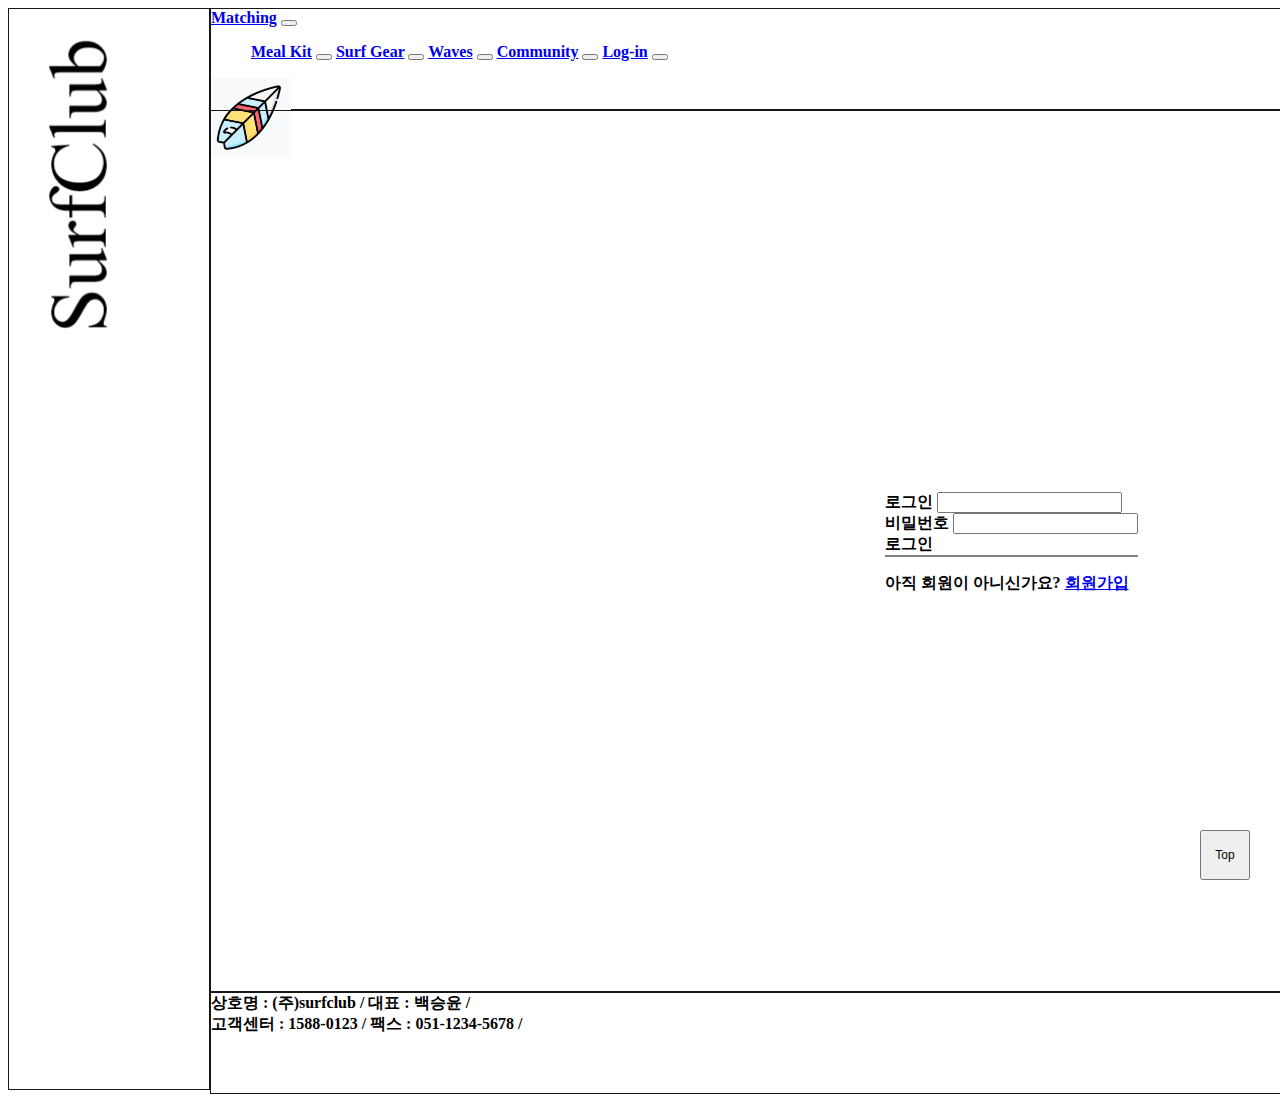
<file: login.html>
<!DOCTYPE html>
<html lang="en">

<head>
   
  <link href="https://cdn.jsdelivr.net/npm/bootstrap@5.2.2/dist/css/bootstrap.min.css" rel="stylesheet"
    integrity="sha384-Zenh87qX5JnK2Jl0vWa8Ck2rdkQ2Bzep5IDxbcnCeuOxjzrPF/et3URy9Bv1WTRi" crossorigin="anonymous">
  <meta charset="UTF-8" />
  <meta http-equiv="X-UA-Compatible" content="IE=edge" />
  <meta name="viewport" content="width=device-width, initial-scale=1.0" />
  <link rel="stylesheet" href="style.css" /> 
  <title>CSS Grid Example</title>
  <script src="top.js"></script>
</head>

<body>
  <div class="container">
    <div class="item1">
      <a class="navbar-brand" href="index.html">
        <img src="이니셜.PNG" alt="" width="150px" >
      </a>
    </div>
    <div class="item2">
      <nav class="navbar navbar-expand-lg bg-light">
        <div class="container-fluid">
          <a class="navbar-brand" href="matching.html">Matching</a>
          <button class="navbar-toggler" type="button" data-bs-toggle="collapse" data-bs-target="#navbarNav"
            aria-controls="navbarNav" aria-expanded="false" aria-label="Toggle navigation">
            <span class="navbar-toggler-icon"></span>
          </button>
          <div class="collapse navbar-collapse" id="navbarNav">
            <ul class="navbar-nav">
              <a class="navbar-brand" href="login.html">Meal Kit</a>
              <button class="navbar-toggler" type="button" data-bs-toggle="collapse" data-bs-target="#navbarNav"
                aria-controls="navbarNav" aria-expanded="false" aria-label="Toggle navigation">
                <span class="navbar-toggler-icon"></span>
              </button>
              <a class="navbar-brand" href="login.html">Surf Gear</a>
              <button class="navbar-toggler" type="button" data-bs-toggle="collapse" data-bs-target="#navbarNav"
                aria-controls="navbarNav" aria-expanded="false" aria-label="Toggle navigation">
                <span class="navbar-toggler-icon"></span>
              </button>
              <a class="navbar-brand" href="waves.html">Waves</a>
              <button class="navbar-toggler" type="button" data-bs-toggle="collapse" data-bs-target="#navbarNav"
                aria-controls="navbarNav" aria-expanded="false" aria-label="Toggle navigation">
                <span class="navbar-toggler-icon"></span>
              </button>
              <a class="navbar-brand" href="login.html">Community</a>
              <button class="navbar-toggler" type="button" data-bs-toggle="collapse" data-bs-target="#navbarNav"
                aria-controls="navbarNav" aria-expanded="false" aria-label="Toggle navigation">
                <span class="navbar-toggler-icon"></span>
              </button>
              <a class="navbar-brand" href="login.html">Log-in</a>
              <button class="navbar-toggler" type="button" data-bs-toggle="collapse" data-bs-target="#navbarNav"
                aria-controls="navbarNav" aria-expanded="false" aria-label="Toggle navigation">
                <span class="navbar-toggler-icon"></span>
              </button>

            </ul>
          </div>
          <img src="surf imoticon.jpg" width="5%" float   = "left" >
        </div>
        
      </nav>
    </div>
    <div class="item3">
      <form class="row g-3">
        <div class="col-md-15">
          <label for="inputEmail4" class="form-label">로그인</label>
          <input type="email" class="form-control" id="email address">
        </div>
        <div class="col-md-15">
          <label for="inputEmail4" class="form-label">비밀번호</label>
          <input type="email" class="form-control" id="password">
        </div>

        <a class="btn btn-secondary disabled" role="button" aria-disabled="true">로그인</a>
        <div class="content">
          <form>
          <div class="text_bar">
              <div style="border-bottom: 2px solid gray;"></div>
              <!-- Register buttons -->
              <div class="text-center">
                <p>아직 회원이 아니신가요? <a href="signup.html"><strong>회원가입</strong></a></p>
              </div>
          </div>
          </form>

      </form>
      </div>



      </div>
      <div class="item4">
        <div class="footer_inner">
          <div class="partner_box_wrap">
            <div class="partner_box">
              상호명 : (주)surfclub /
              대표 : 백승윤 /
  
            </div>
            <div class="partner_box">
              고객센터 : 1588-0123 /
              팩스 : 051-1234-5678 /
  
            </div>
  
          </div>
          <div class="top">
            <button onclick="topFunction()" id="myBtn" title="Go to top" class="rounded-pill" style="width:50px; height:50px; text-align:center; ">Top</button>
  
        </div>
      </div>
      


    </div>
    <script src="https://cdn.jsdelivr.net/npm/@popperjs/core@2.11.6/dist/umd/popper.min.js"
      integrity="sha384-oBqDVmMz9ATKxIep9tiCxS/Z9fNfEXiDAYTujMAeBAsjFuCZSmKbSSUnQlmh/jp3"
      crossorigin="anonymous"></script>
    <script src="https://cdn.jsdelivr.net/npm/bootstrap@5.2.2/dist/js/bootstrap.min.js"
      integrity="sha384-IDwe1+LCz02ROU9k972gdyvl+AESN10+x7tBKgc9I5HFtuNz0wWnPclzo6p9vxnk"
      crossorigin="anonymous"></script>
</body>

</html>
</file>
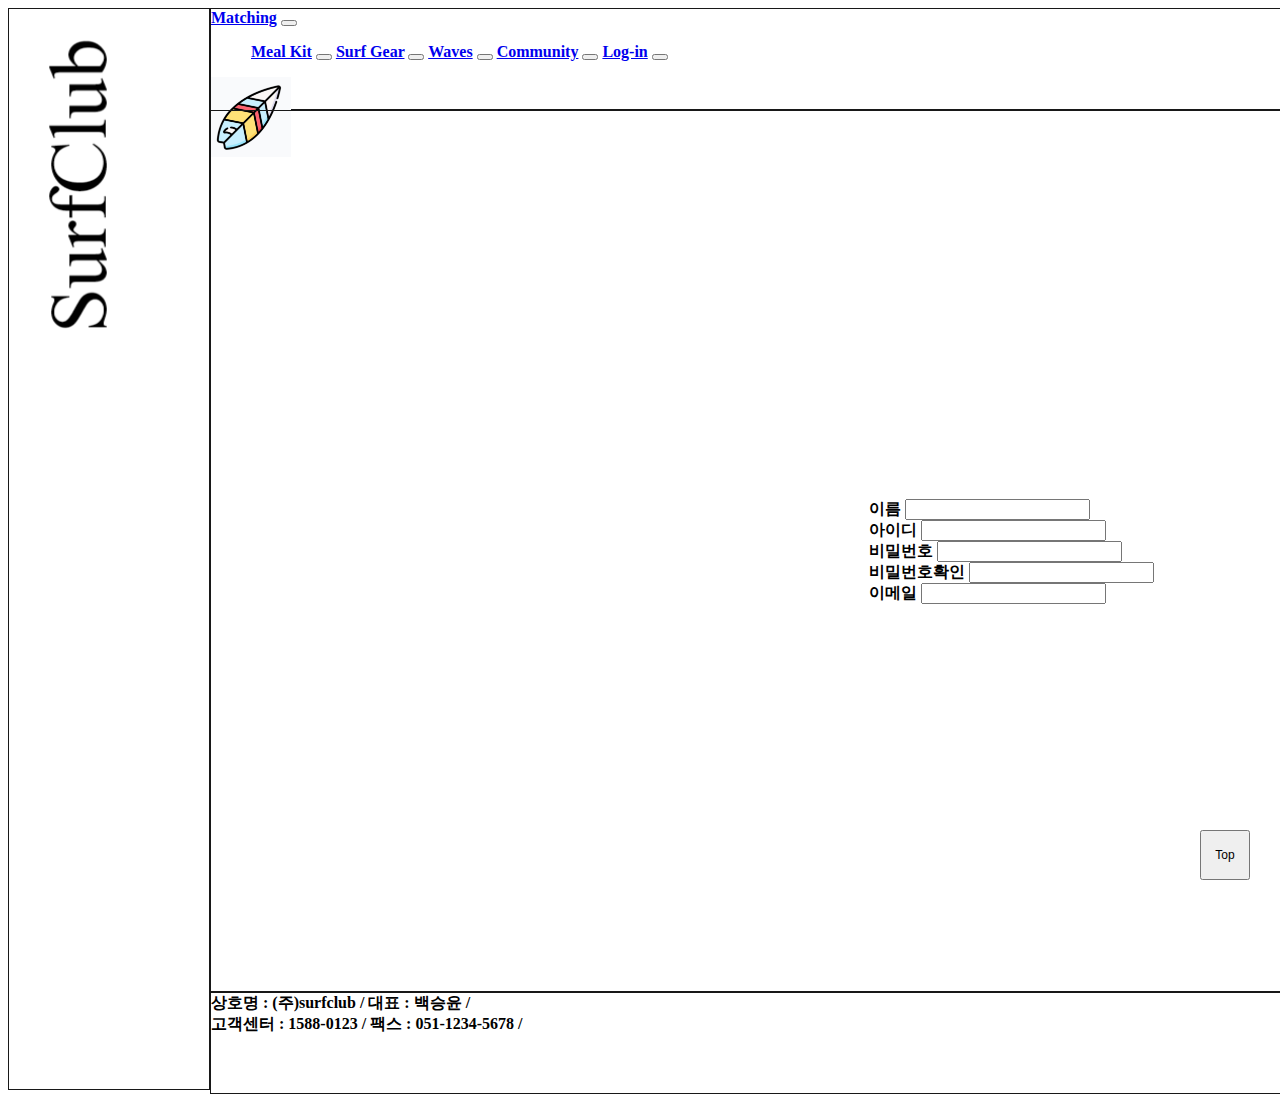
<file: signup.html>
<!DOCTYPE html>
<html lang="en">

<head>
  <link href="https://cdn.jsdelivr.net/npm/bootstrap@5.2.2/dist/css/bootstrap.min.css" rel="stylesheet"
    integrity="sha384-Zenh87qX5JnK2Jl0vWa8Ck2rdkQ2Bzep5IDxbcnCeuOxjzrPF/et3URy9Bv1WTRi" crossorigin="anonymous">
  <meta charset="UTF-8" />
  <meta http-equiv="X-UA-Compatible" content="IE=edge" />
  <meta name="viewport" content="width=device-width, initial-scale=1.0" />
  <link rel="stylesheet" href="style.css" />
  <title>CSS Grid Example</title>
  <script src="top.js"></script>
</head>

<body>
  <div class="container">
    <div class="item1">
      <a class="navbar-brand" href="index.html">
        <img src="이니셜.PNG" alt="" width="150px" >
      </a>
    </div>
    <div class="item2">
      <nav class="navbar navbar-expand-lg bg-light">
        <div class="container-fluid">
          <a class="navbar-brand" href="matching.html">Matching</a>
          <button class="navbar-toggler" type="button" data-bs-toggle="collapse" data-bs-target="#navbarNav"
            aria-controls="navbarNav" aria-expanded="false" aria-label="Toggle navigation">
            <span class="navbar-toggler-icon"></span>
          </button>
          <div class="collapse navbar-collapse" id="navbarNav">
            <ul class="navbar-nav">
              <a class="navbar-brand" href="login.html">Meal Kit</a>
              <button class="navbar-toggler" type="button" data-bs-toggle="collapse" data-bs-target="#navbarNav"
                aria-controls="navbarNav" aria-expanded="false" aria-label="Toggle navigation">
                <span class="navbar-toggler-icon"></span>
              </button>
              <a class="navbar-brand" href="login.html">Surf Gear</a>
              <button class="navbar-toggler" type="button" data-bs-toggle="collapse" data-bs-target="#navbarNav"
                aria-controls="navbarNav" aria-expanded="false" aria-label="Toggle navigation">
                <span class="navbar-toggler-icon"></span>
              </button>
              <a class="navbar-brand" href="waves.html">Waves</a>
              <button class="navbar-toggler" type="button" data-bs-toggle="collapse" data-bs-target="#navbarNav"
                aria-controls="navbarNav" aria-expanded="false" aria-label="Toggle navigation">
                <span class="navbar-toggler-icon"></span>
              </button>
              <a class="navbar-brand" href="login.html">Community</a>
              <button class="navbar-toggler" type="button" data-bs-toggle="collapse" data-bs-target="#navbarNav"
                aria-controls="navbarNav" aria-expanded="false" aria-label="Toggle navigation">
                <span class="navbar-toggler-icon"></span>
              </button>
              <a class="navbar-brand" href="login.html">Log-in</a>
              <button class="navbar-toggler" type="button" data-bs-toggle="collapse" data-bs-target="#navbarNav"
                aria-controls="navbarNav" aria-expanded="false" aria-label="Toggle navigation">
                <span class="navbar-toggler-icon"></span>
              </button>

            </ul>
          </div>
          <img src="surf imoticon.jpg" width="5%" float   = "left" >
        </div>
      </nav>
    </div>
    <div class="item3">
      <form class="row g-3">
        <div class="col-md-15">
          <label for="inputEmail4" class="form-label">이름</label>
          <input type="email" class="form-control" id="">
        </div>
        <div class="col-md-15">
          <label for=inputEmail4" class="form-label">아이디</label>
          <input type="email" class="form-control" id="">
        </div>
        <div class="col-md-15">
          <label for=inputEmail4" class="form-label">비밀번호</label>
          <input type="email" class="form-control" id="">
        </div>
        <div class="col-md-15">
          <label for=inputEmail4" class="form-label">비밀번호확인</label>
          <input type="email" class="form-control" id="">
        </div>
        <div class="col-md-15">
          <label for=inputEmail4" class="form-label">이메일</label>
          <input type="email" class="form-control" id="">
        </div>

      </form>

    </div>
    <div class="item4">
      <div class="footer_inner">
        <div class="partner_box_wrap">
          <div class="partner_box">
            상호명 : (주)surfclub /
            대표 : 백승윤 /

          </div>
          <div class="partner_box">
            고객센터 : 1588-0123 /
            팩스 : 051-1234-5678 /

          </div>

        </div>
        <div class="top">
          <button onclick="topFunction()" id="myBtn" title="Go to top" class="rounded-pill" style="width:50px; height:50px; text-align:center; ">Top</button>
      </div>


    </div>
    <script src="https://cdn.jsdelivr.net/npm/@popperjs/core@2.11.6/dist/umd/popper.min.js"
      integrity="sha384-oBqDVmMz9ATKxIep9tiCxS/Z9fNfEXiDAYTujMAeBAsjFuCZSmKbSSUnQlmh/jp3"
      crossorigin="anonymous"></script>
    <script src="https://cdn.jsdelivr.net/npm/bootstrap@5.2.2/dist/js/bootstrap.min.js"
      integrity="sha384-IDwe1+LCz02ROU9k972gdyvl+AESN10+x7tBKgc9I5HFtuNz0wWnPclzo6p9vxnk"
      crossorigin="anonymous"></script>
</body>

</html>
</file>
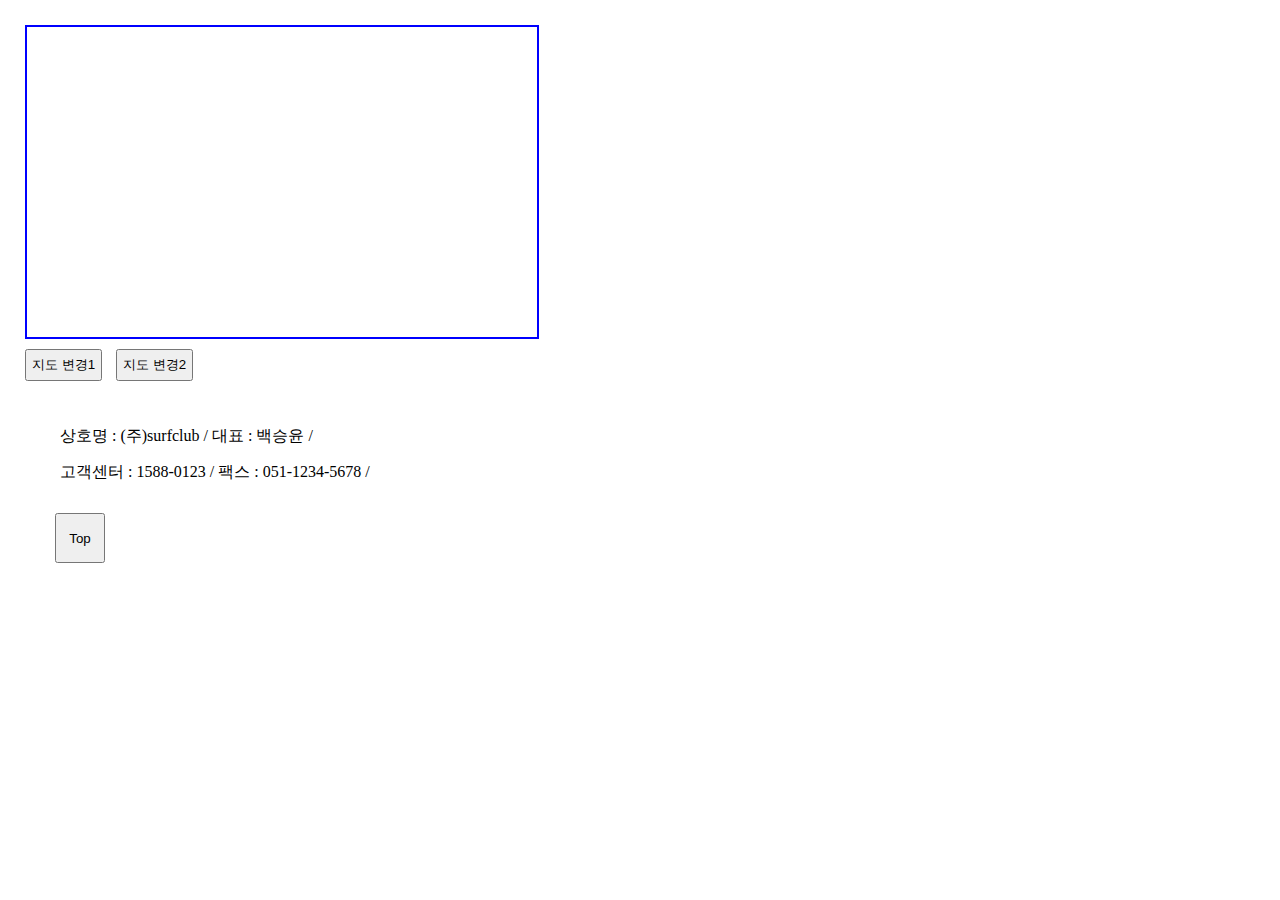
<file: map/matching.html>
<!DOCTYPE html>
<html>
<head>
<meta charset="UTF-8">
<title>맵 API</title>
<style type="text/css">
 
    *{
        margin: 5px;
        padding: 5px;
    }
    #map{
        border: 2px solid blue;
        width: 500px;
        height: 300px;
    }
 
</style>
<!-- <script src="http://maps.google.com/maps/api/js?key=자기가발급한키를입력&region=kr"></script> -->
<script src="http://maps.google.com/maps/api/js?key=AIzaSyAXjoRLgflNFsRqIbuWiq-khadXPm6eW9A&region=kr"></script>
</head>
 
<body>
    <div id="map"></div>
    <button id="btn1">지도 변경1</button>
    <button id="btn2">지도 변경2</button>
    
    <script type="text/javascript">
        
        // 버튼들 불러와서 변수에 담아주고
        var btn1 = document.getElementById("btn1");
        var btn2 = document.getElementById("btn2");
        // 각각 버튼에 이벤트 추가
        btn1.addEventListener("click", changeMap1);
        btn2.addEventListener("click", changeMap2);
        
    
        var map;
        // 지도 출력
        function initMap(){
            // 위치데이터 경도, 위도로 구성된 jso 파일은 항상 이런식으로 구성되어있다.
            var ll = {lat: 35.1793, lng: 129.1996};
            map = new google.maps.Map(
                    document.getElementById("map"),
                    {zoom: 17, center: ll}
                    );
            new google.maps.Marker(
                {position: ll,
                    map: map,
                    label: "현재 위치"}        
            );
        }
        initMap(); // 맵 생성
        
        // 지도의 중심을 변경하는 작업
        function changeMap1(){
            var ll = {lat: 35.1793, lng: 129.1996};
            map.panTo(ll);
            map.setZoom(16);
            const malls = [
//     { label: "A", name: "송정서핑학교", lat: 35.1812, lng: 129.2031 },
//     { label: "B", name: "서프홀릭", lat: 35.18, lng: 129.2006 },
//     { label: "C", name: "써피써피", lat: 35.1801, lng: 129.2009 },

//   ];

//   const bounds = new google.maps.LatLngBounds();
//   const infowindow = new google.maps.InfoWindow();

//   malls.forEach(({ label, name, lat, lng }) => {
//     const marker = new google.maps.Marker({
//       position: { lat, lng },
//       label,
//       map: map
//     });
//     bounds.extend(marker.position);
        } 
        // 새로운 지도를 여는 작업 -> 마커 지워짐
        function changeMap2(){
            var ll = {lat: 38.0579, lng: 128.68};
            map = new google.maps.Map(
                    document.getElementById("map"),
                    {zoom:17, center: ll}
                    );
        }
    </script>
</body>
</html>



<!-- <!DOCTYPE html>
<html lang="en">

<head>

  <link href="https://cdn.jsdelivr.net/npm/bootstrap@5.2.2/dist/css/bootstrap.min.css" rel="stylesheet"
    integrity="sha384-Zenh87qX5JnK2Jl0vWa8Ck2rdkQ2Bzep5IDxbcnCeuOxjzrPF/et3URy9Bv1WTRi" crossorigin="anonymous">
  <meta charset="UTF-8" />
  <meta http-equiv="X-UA-Compatible" content="IE=edge" />
  <meta name="viewport" content="width=device-width, initial-scale=1.0" />
  <link rel="stylesheet" href="style.css" />
  <title>CSS Grid Example</title>
  <script src="top.js"></script>
  <script type="text/javascript" src="https://code.jquery.com/jquery-3.1.1.min.js"></script>

  <script defer src="./index.js"></script>
  <script defer
    src="https://maps.googleapis.com/maps/api/js?key=AIzaSyAXjoRLgflNFsRqIbuWiq-khadXPm6eW9A&callback=initMap"></script>

</head>

<body>
  <div class="container">
    <div class="item1">
      <a class="navbar-brand" href="index.html">
        <img src="이니셜.PNG" alt="" width="150px">
      </a>
    </div>
    <div class="item2">
      <nav class="navbar navbar-expand-lg bg-light">
        <div class="container-fluid">
          <a class="navbar-brand" href="matching.html">Matching</a>
          <button class="navbar-toggler" type="button" data-bs-toggle="collapse" data-bs-target="#navbarNav"
            aria-controls="navbarNav" aria-expanded="false" aria-label="Toggle navigation">
            <span class="navbar-toggler-icon"></span>
          </button>
          <div class="collapse navbar-collapse" id="navbarNav">
            <ul class="navbar-nav">
              <a class="navbar-brand" href="login.html">Meal Kit</a>
              <button class="navbar-toggler" type="button" data-bs-toggle="collapse" data-bs-target="#navbarNav"
                aria-controls="navbarNav" aria-expanded="false" aria-label="Toggle navigation">
                <span class="navbar-toggler-icon"></span>
              </button>
              <a class="navbar-brand" href="login.html">Surf Gear</a>
              <button class="navbar-toggler" type="button" data-bs-toggle="collapse" data-bs-target="#navbarNav"
                aria-controls="navbarNav" aria-expanded="false" aria-label="Toggle navigation">
                <span class="navbar-toggler-icon"></span>
              </button>
              <a class="navbar-brand" href="login.html">Waves</a>
              <button class="navbar-toggler" type="button" data-bs-toggle="collapse" data-bs-target="#navbarNav"
                aria-controls="navbarNav" aria-expanded="false" aria-label="Toggle navigation">
                <span class="navbar-toggler-icon"></span>
              </button>
              <a class="navbar-brand" href="login.html">Community</a>
              <button class="navbar-toggler" type="button" data-bs-toggle="collapse" data-bs-target="#navbarNav"
                aria-controls="navbarNav" aria-expanded="false" aria-label="Toggle navigation">
                <span class="navbar-toggler-icon"></span>
              </button>
              <a class="navbar-brand" href="login.html">Log-in</a>
              <button class="navbar-toggler" type="button" data-bs-toggle="collapse" data-bs-target="#navbarNav"
                aria-controls="navbarNav" aria-expanded="false" aria-label="Toggle navigation">
                <span class="navbar-toggler-icon"></span>
              </button>

            </ul>
          </div>
          <img src="surf imoticon.jpg" width="5%" float="left">
        </div>

      </nav>
    </div>

    <div class="item8">

      <form class="row g-3">
        <div class="col-md-6">
          <button onclick="doAction()">송정</button>

          <script>
            function doAction() {
              <div class="item9" , div id="map" style="height: 880px"></div>
            }</script>




          <button onclick="doAction()">양양</button>

          <script>
            function doAction() {
              <div class="item9" , div id="map1" style="height: 880px"></div>
            }</script>





          <button onclick="doAction()">제주</button>

          <script>
            function doAction() {
              <div class="item9" , div id="map" style="height: 880px"></div>
            }</script>
        </div>


    </div>
    </form> -->





    <!-- <div class="item9" , div id="map" style="height: 880px"></div> -->
    <!-- <iframe
        src="https://www.google.com/maps/embed?pb=!1m18!1m12!1m3!1d3261.0187033161164!2d129.2008411156083!3d35.181086380313936!2m3!1f0!2f0!3f0!3m2!1i1024!2i768!4f13.1!3m3!1m2!1s0x35688c4c0fa9581f%3A0x1a027e4434aaad0f!2z7Iah7KCV7ISc7ZWR7ZWZ6rWQ!5e0!3m2!1sko!2skr!4v1668998995866!5m2!1sko!2skr"
        width="600" height="450" style="border:0;" allowfullscreen="" loading="lazy"
        referrerpolicy="no-referrer-when-downgrade"></iframe> -->









    <div class="item4">
      <div class="footer_inner">
        <div class="partner_box_wrap">
          <div class="partner_box">
            상호명 : (주)surfclub /
            대표 : 백승윤 /

          </div>
          <div class="partner_box">
            고객센터 : 1588-0123 /
            팩스 : 051-1234-5678 /

          </div>

        </div>
        <div class="top">
          <button onclick="topFunction()" id="myBtn" title="Go to top" class="rounded-pill"
            style="width:50px; height:50px; text-align:center; ">Top</button>
        </div>


      </div>
      <script src="https://cdn.jsdelivr.net/npm/@popperjs/core@2.11.6/dist/umd/popper.min.js"
        integrity="sha384-oBqDVmMz9ATKxIep9tiCxS/Z9fNfEXiDAYTujMAeBAsjFuCZSmKbSSUnQlmh/jp3"
        crossorigin="anonymous"></script>
      <script src="https://cdn.jsdelivr.net/npm/bootstrap@5.2.2/dist/js/bootstrap.min.js"
        integrity="sha384-IDwe1+LCz02ROU9k972gdyvl+AESN10+x7tBKgc9I5HFtuNz0wWnPclzo6p9vxnk"
        crossorigin="anonymous"></script>
</body>

</html>
</file>
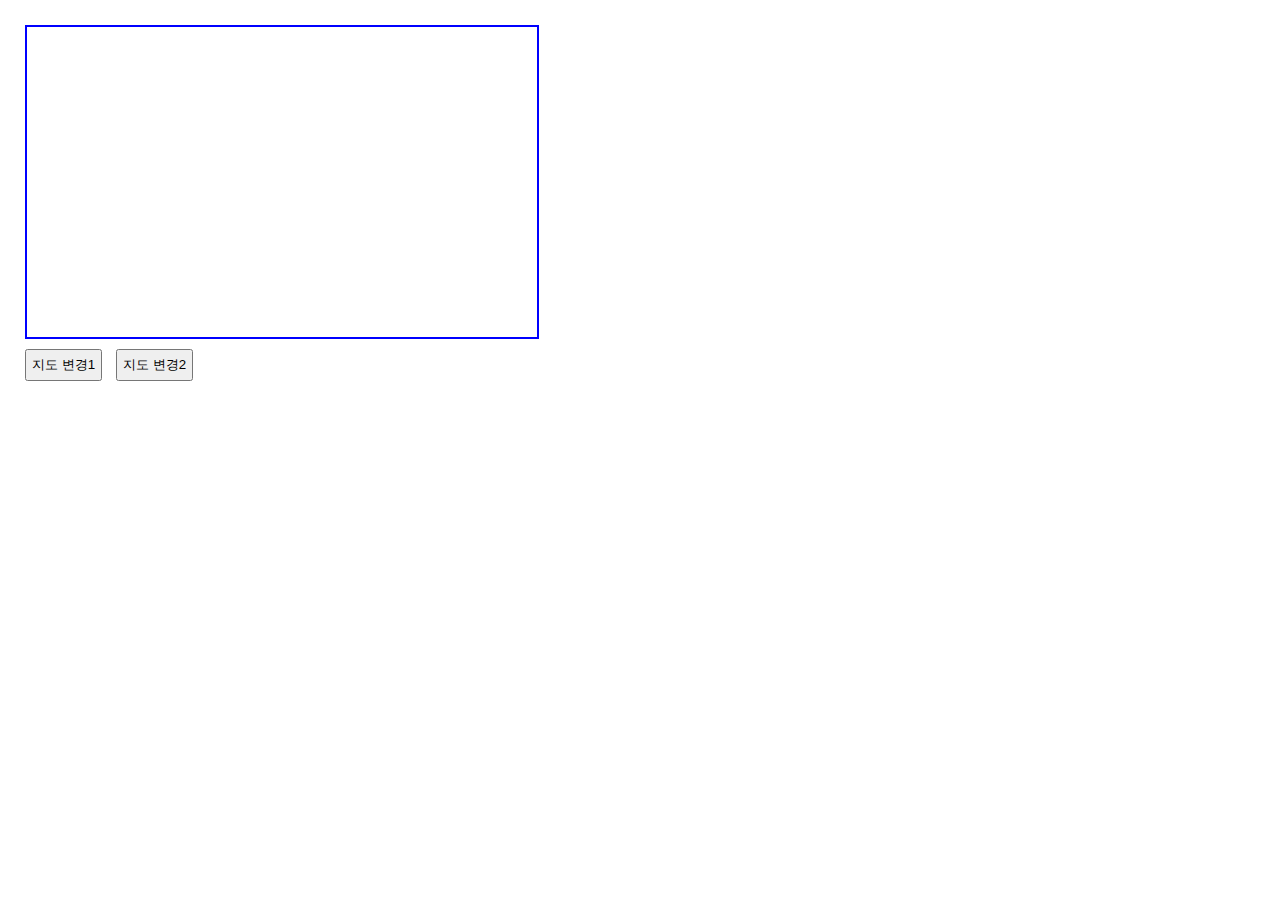
<file: map/matching_송정_양양_학교없음.html>
<!DOCTYPE html>
<html>
<head>
<meta charset="UTF-8">
<title>맵 API</title>
<style type="text/css">
 
    *{
        margin: 5px;
        padding: 5px;
    }
    #map{
        border: 2px solid blue;
        width: 500px;
        height: 300px;
    }
 
</style>
<!-- <script src="http://maps.google.com/maps/api/js?key=자기가발급한키를입력&region=kr"></script> -->
<script src="http://maps.google.com/maps/api/js?key=AIzaSyAXjoRLgflNFsRqIbuWiq-khadXPm6eW9A&region=kr"></script>
</head>
 
<body>
    <div id="map"></div>
    <button id="btn1">지도 변경1</button>
    <button id="btn2">지도 변경2</button>
    
    <script type="text/javascript">
        
        // 버튼들 불러와서 변수에 담아주고
        var btn1 = document.getElementById("btn1");
        var btn2 = document.getElementById("btn2");
        // 각각 버튼에 이벤트 추가
        btn1.addEventListener("click", changeMap1);
        btn2.addEventListener("click", changeMap2);
        
    
        var map;
        // 지도 출력
        function initMap(){
            // 위치데이터 경도, 위도로 구성된 jso 파일은 항상 이런식으로 구성되어있다.
            var ll = {lat: 35.1793, lng: 129.1996};
            map = new google.maps.Map(
                    document.getElementById("map"),
                    {zoom: 17, center: ll}
                    );
            new google.maps.Marker(
                {position: ll,
                    map: map,
                    label: "현재 위치"}        
            );
        }
        initMap(); // 맵 생성
        
        // 지도의 중심을 변경하는 작업
        function changeMap1(){
            var ll = {lat: 35.1793, lng: 129.1996};
            map.panTo(ll);
            map.setZoom(16);
            // const malls = [
//     { label: "A", name: "송정서핑학교", lat: 35.1812, lng: 129.2031 },
//     { label: "B", name: "서프홀릭", lat: 35.18, lng: 129.2006 },
//     { label: "C", name: "써피써피", lat: 35.1801, lng: 129.2009 },

//   ];

//   const bounds = new google.maps.LatLngBounds();
//   const infowindow = new google.maps.InfoWindow();

//   malls.forEach(({ label, name, lat, lng }) => {
//     const marker = new google.maps.Marker({
//       position: { lat, lng },
//       label,
//       map: map
//     });
//     bounds.extend(marker.position);
        } 
        // 새로운 지도를 여는 작업 -> 마커 지워짐
        function changeMap2(){
            var ll = {lat: 38.0579, lng: 128.68};
            map = new google.maps.Map(
                    document.getElementById("map"),
                    {zoom:17, center: ll}
                    );
        }
    </script>
</body>
</html>



<!-- <!DOCTYPE html>
<html lang="en">

<head>

  <link href="https://cdn.jsdelivr.net/npm/bootstrap@5.2.2/dist/css/bootstrap.min.css" rel="stylesheet"
    integrity="sha384-Zenh87qX5JnK2Jl0vWa8Ck2rdkQ2Bzep5IDxbcnCeuOxjzrPF/et3URy9Bv1WTRi" crossorigin="anonymous">
  <meta charset="UTF-8" />
  <meta http-equiv="X-UA-Compatible" content="IE=edge" />
  <meta name="viewport" content="width=device-width, initial-scale=1.0" />
  <link rel="stylesheet" href="style.css" />
  <title>CSS Grid Example</title>
  <script src="top.js"></script>
  <script type="text/javascript" src="https://code.jquery.com/jquery-3.1.1.min.js"></script>

  <script defer src="./index.js"></script>
  <script defer
    src="https://maps.googleapis.com/maps/api/js?key=AIzaSyAXjoRLgflNFsRqIbuWiq-khadXPm6eW9A&callback=initMap"></script>

</head>

<body>
  <div class="container">
    <div class="item1">
      <a class="navbar-brand" href="index.html">
        <img src="이니셜.PNG" alt="" width="150px">
      </a>
    </div>
    <div class="item2">
      <nav class="navbar navbar-expand-lg bg-light">
        <div class="container-fluid">
          <a class="navbar-brand" href="matching.html">Matching</a>
          <button class="navbar-toggler" type="button" data-bs-toggle="collapse" data-bs-target="#navbarNav"
            aria-controls="navbarNav" aria-expanded="false" aria-label="Toggle navigation">
            <span class="navbar-toggler-icon"></span>
          </button>
          <div class="collapse navbar-collapse" id="navbarNav">
            <ul class="navbar-nav">
              <a class="navbar-brand" href="login.html">Meal Kit</a>
              <button class="navbar-toggler" type="button" data-bs-toggle="collapse" data-bs-target="#navbarNav"
                aria-controls="navbarNav" aria-expanded="false" aria-label="Toggle navigation">
                <span class="navbar-toggler-icon"></span>
              </button>
              <a class="navbar-brand" href="login.html">Surf Gear</a>
              <button class="navbar-toggler" type="button" data-bs-toggle="collapse" data-bs-target="#navbarNav"
                aria-controls="navbarNav" aria-expanded="false" aria-label="Toggle navigation">
                <span class="navbar-toggler-icon"></span>
              </button>
              <a class="navbar-brand" href="login.html">Waves</a>
              <button class="navbar-toggler" type="button" data-bs-toggle="collapse" data-bs-target="#navbarNav"
                aria-controls="navbarNav" aria-expanded="false" aria-label="Toggle navigation">
                <span class="navbar-toggler-icon"></span>
              </button>
              <a class="navbar-brand" href="login.html">Community</a>
              <button class="navbar-toggler" type="button" data-bs-toggle="collapse" data-bs-target="#navbarNav"
                aria-controls="navbarNav" aria-expanded="false" aria-label="Toggle navigation">
                <span class="navbar-toggler-icon"></span>
              </button>
              <a class="navbar-brand" href="login.html">Log-in</a>
              <button class="navbar-toggler" type="button" data-bs-toggle="collapse" data-bs-target="#navbarNav"
                aria-controls="navbarNav" aria-expanded="false" aria-label="Toggle navigation">
                <span class="navbar-toggler-icon"></span>
              </button>

            </ul>
          </div>
          <img src="surf imoticon.jpg" width="5%" float="left">
        </div>

      </nav>
    </div>

    <div class="item8">

      <form class="row g-3">
        <div class="col-md-6">
          <button onclick="doAction()">송정</button>

          <script>
            function doAction() {
              <div class="item9" , div id="map" style="height: 880px"></div>
            }</script>




          <button onclick="doAction()">양양</button>

          <script>
            function doAction() {
              <div class="item9" , div id="map1" style="height: 880px"></div>
            }</script>





          <button onclick="doAction()">제주</button>

          <script>
            function doAction() {
              <div class="item9" , div id="map" style="height: 880px"></div>
            }</script>
        </div>


    </div>
    </form> -->





    <!-- <div class="item9" , div id="map" style="height: 880px"></div> -->
    <!-- <iframe
        src="https://www.google.com/maps/embed?pb=!1m18!1m12!1m3!1d3261.0187033161164!2d129.2008411156083!3d35.181086380313936!2m3!1f0!2f0!3f0!3m2!1i1024!2i768!4f13.1!3m3!1m2!1s0x35688c4c0fa9581f%3A0x1a027e4434aaad0f!2z7Iah7KCV7ISc7ZWR7ZWZ6rWQ!5e0!3m2!1sko!2skr!4v1668998995866!5m2!1sko!2skr"
        width="600" height="450" style="border:0;" allowfullscreen="" loading="lazy"
        referrerpolicy="no-referrer-when-downgrade"></iframe> -->









    <!-- <div class="item4">
      <div class="footer_inner">
        <div class="partner_box_wrap">
          <div class="partner_box">
            상호명 : (주)surfclub /
            대표 : 백승윤 /

          </div>
          <div class="partner_box">
            고객센터 : 1588-0123 /
            팩스 : 051-1234-5678 /

          </div>

        </div>
        <div class="top">
          <button onclick="topFunction()" id="myBtn" title="Go to top" class="rounded-pill"
            style="width:50px; height:50px; text-align:center; ">Top</button>
        </div>


      </div>
      <script src="https://cdn.jsdelivr.net/npm/@popperjs/core@2.11.6/dist/umd/popper.min.js"
        integrity="sha384-oBqDVmMz9ATKxIep9tiCxS/Z9fNfEXiDAYTujMAeBAsjFuCZSmKbSSUnQlmh/jp3"
        crossorigin="anonymous"></script>
      <script src="https://cdn.jsdelivr.net/npm/bootstrap@5.2.2/dist/js/bootstrap.min.js"
        integrity="sha384-IDwe1+LCz02ROU9k972gdyvl+AESN10+x7tBKgc9I5HFtuNz0wWnPclzo6p9vxnk"
        crossorigin="anonymous"></script>
</body>

</html> -->
</file>
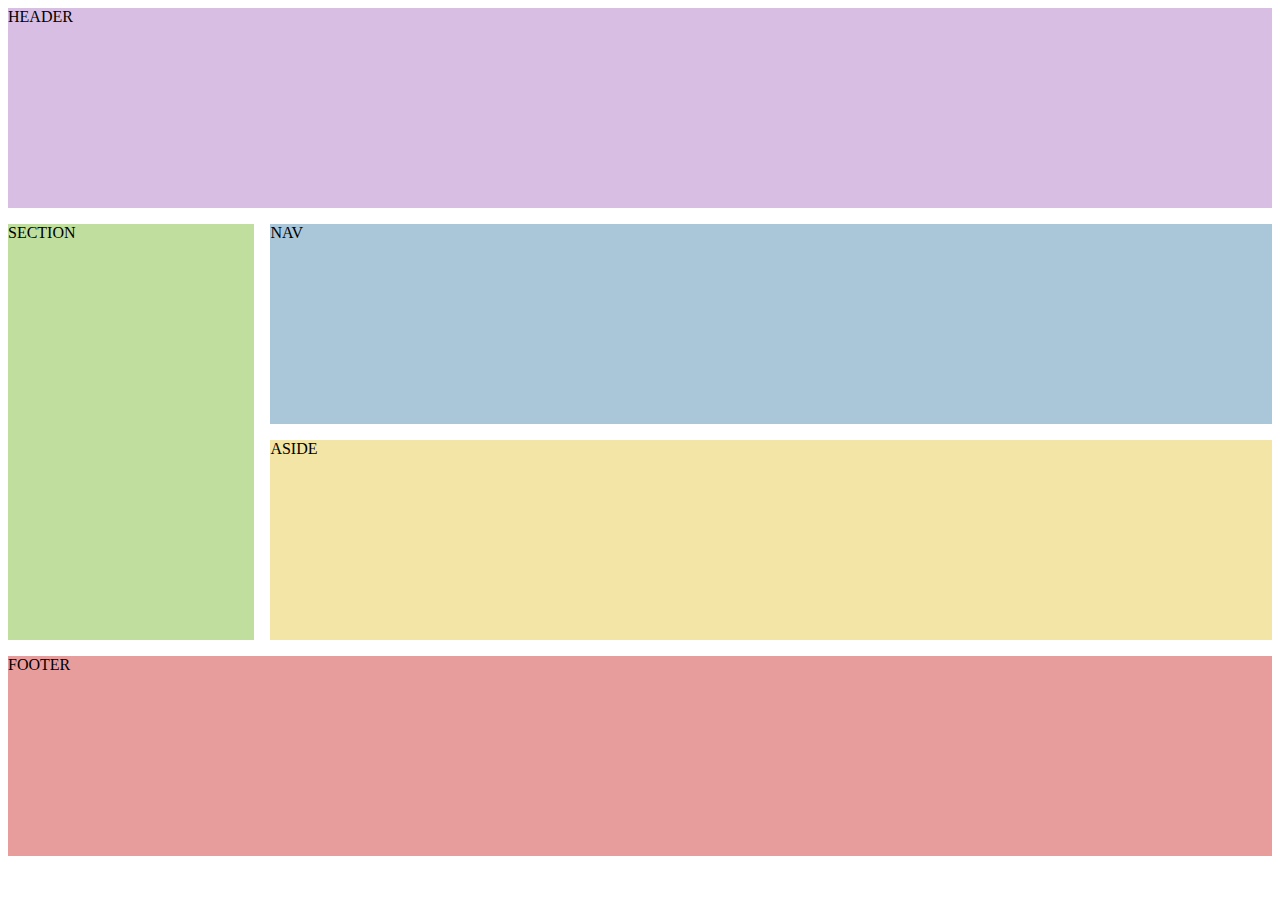
<file: study/grid.html>
<!DOCTYPE html>
<html lang="en">

<head>
  <meta charset="UTF-8" />
  <meta http-equiv="X-UA-Compatible" content="IE=edge" />
  <meta name="viewport" content="width=device-width, initial-scale=1.0" />
  <!-- <link rel="stylesheet" href="basic-style.css" /> -->
  <link rel="stylesheet" href="grid.css" />
  <title>CSS Grid Example</title>
</head>

<body>
  <div class="container">
    <div class="header">HEADER</div>
    <div class="nav">NAV</div>
    <div class="section">SECTION</div>
    <div class="aside">ASIDE</div>
    <div class="footer">FOOTER</div>

  </div>
</body>

</html>
</file>
<file: style.css>
.container {
  margin-left: 0;
    display: grid;
    grid-template-areas:
   ' a b b'
   ' a c f'
   ' a e e'
   ' a d d';
  }

  
  

  .item1 {
    display: grid;
    border: 1px solid #181818;
    font-size: 1.2rem;
    font-weight: bold;
    grid-area: a;
    width: 200px;
    height: 1080px;
  }
  
  .item2 {
    display: grid;

    border: 1px solid #181818;
    font-weight: bold;
    grid-area: b;
    width: 1600px;
    height: 100px;

  }
  .item3 {
    display: grid;
    justify-content: center;
    align-items: center;
    border: 1px solid #181818;
    font-weight: bold;
    grid-area: c f;
    width: 1600px;
    height: 880px;

  }
  .item4 {
    display: grid;
    justify-content: left;
    align-items: left;
    border: 1px solid #181818;
    font-weight: bold;
    grid-area: d;
    width: 1600px;
    height: 100px;
  }

  .item5 {
    display: grid;
    justify-content: center;
    align-items: center;
    border: 1px solid #181818;
    font-weight: bold;
    grid-area: e;
    width: 1600px;
    height: 1160px;
  }

  .item6 {
    display: grid;
    border: 1px solid #181818;
    font-weight: bold;
    grid-area: a;
    width: 200px;
    height: 1960px;
  }

  .item7 {
    display: grid;
    justify-content: center;
    align-items: center;
    border: 1px solid #181818;
    font-weight: bold;
    grid-area: c;
    width: 1600px;
    height: 600px;
  
  }

  .item8 {
    display: grid;
    justify-content: center;
    align-items: center;
    border: 1px solid #181818;
    font-weight: bold;
    grid-area: c;
    width: 800px;
    height: 880px;
  
  }
  .item9 {
    display: grid;
    justify-content: center;
    align-items: center;
    border: 1px solid #181818;
    font-weight: bold;
    grid-area: f;
    width: 800px;
    height: 880px;
  
  }

  .top button {
    position: fixed;
    right: 30px;
    bottom: 20px;
    z-index: 100;
    text-decoration: none;
    font-size: 12px;
    cursor: pointer;
}
</file>
<file: map/style.css>
.container {
  margin-left: 0;
    display: grid;
    grid-template-areas:
   ' a b b'
   ' a c f'
   ' a e e'
   ' a d d';
  }

  
  

  .item1 {
    display: grid;
    border: 1px solid #181818;
    font-size: 1.2rem;
    font-weight: bold;
    grid-area: a;
    width: 200px;
    height: 1080px;
  }
  
  .item2 {
    display: grid;

    border: 1px solid #181818;
    font-weight: bold;
    grid-area: b;
    width: 1600px;
    height: 100px;

  }
  .item3 {
    display: grid;
    justify-content: center;
    align-items: center;
    border: 1px solid #181818;
    font-weight: bold;
    grid-area: c f;
    width: 1600px;
    height: 880px;

  }
  .item4 {
    display: grid;
    justify-content: left;
    align-items: left;
    border: 1px solid #181818;
    font-weight: bold;
    grid-area: d;
    width: 1600px;
    height: 100px;
  }

  .item5 {
    display: grid;
    justify-content: center;
    align-items: center;
    border: 1px solid #181818;
    font-weight: bold;
    grid-area: e;
    width: 1600px;
    height: 1160px;
  }

  .item6 {
    display: grid;
    border: 1px solid #181818;
    font-weight: bold;
    grid-area: a;
    width: 200px;
    height: 1960px;
  }

  .item7 {
    display: grid;
    justify-content: center;
    align-items: center;
    border: 1px solid #181818;
    font-weight: bold;
    grid-area: c;
    width: 1600px;
    height: 600px;
  
  }

  .item8 {
    display: grid;
    justify-content: center;
    align-items: center;
    border: 1px solid #181818;
    font-weight: bold;
    grid-area: c;
    width: 800px;
    height: 880px;
  
  }
  .item9 {
    display: grid;
    justify-content: center;
    align-items: center;
    border: 1px solid #181818;
    font-weight: bold;
    grid-area: f;
    width: 800px;
    height: 880px;
  
  }

  .top button {
    position: fixed;
    right: 30px;
    bottom: 20px;
    z-index: 100;
    text-decoration: none;
    font-size: 12px;
    cursor: pointer;
}
</file>
<file: study/basic-style.css>
* {
    box-sizing: border-box;
  }
  
  body {
    width: 100vw;
    height: 100vh;
    margin: 0;
  }
  
  .item {
    display: flex;
    justify-content: center;
    align-items: center;
    border: 1px solid #181818;
    font-size: 1.2rem;
    font-weight: bold;
  }
  
  .color1 {
    background-color: #d7bee2;
  }
  .color2 {
    background-color: #a9c7d8;
  }
  .color3 {
    background-color: #c0df9f;
  }
  .color4 {
    background-color: #f2e5a6;
  }
  .color5 {
    background-color: #e89d9d;
  }
</file>
<file: study/grid.css>
.container {
  display: grid;
  grid-template-columns: 1fr 2fr 2fr;
  grid-template-rows: repeat(4, 200px);
  grid-gap: 1rem;
  grid-template-areas:
    'a a a'
    'b c c'
    'b d d'
    'e e e';
}

.header {
    grid-area: a;
    background-color: #d7bee2
}
 
.nav {
    grid-area: c;
    background-color: #a9c7d8
}
 
.section {
    grid-area: b;
    background-color: #c0df9f;
}
 
.aside {
    grid-area: d;
    background-color: #f2e5a6;
}
 
.footer {
    grid-area: e;
    background-color: #e89d9d;

}
</file>
